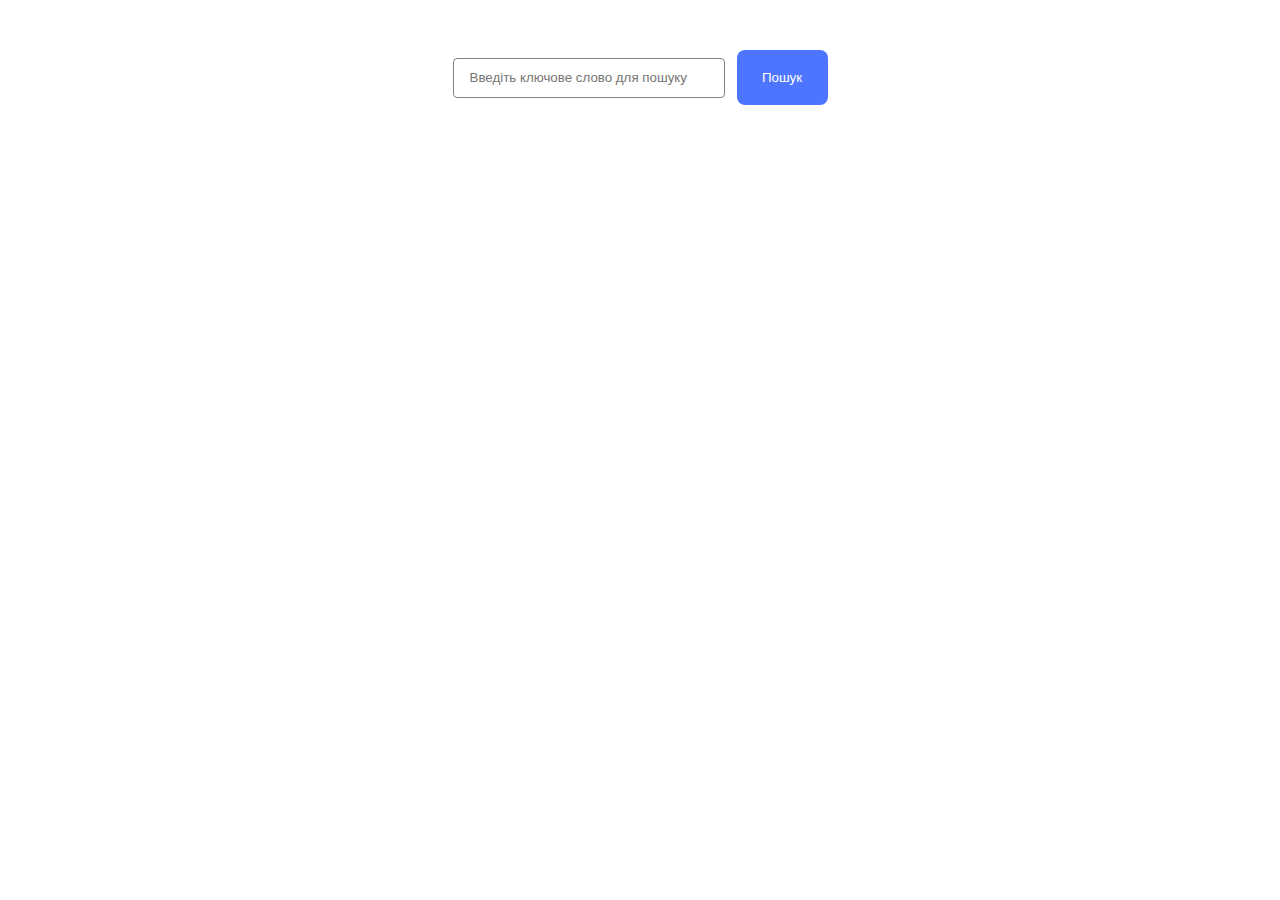
<file: src/index.html>
<html lang="en">
  <head>
    <meta charset="UTF-8" />
    <meta name="viewport" content="width=device-width, initial-scale=1.0" />
    <link rel="stylesheet" href="./css/styles.css" />
    <title>Task 11</title>
  </head>
  <body>
    <section class="search-section">
      <form id="search-form">
        <input
          class="form-control"
          id="search-input"
          type="text"
          placeholder="Введіть ключове слово для пошуку"
        />
        <button class="btn" type="submit">Пошук</button>
      </form>
    </section>

    <ul id="gallery" class="gallery"></ul>
    <div id="loader" class="hidden loader"></div>

    <script src="./main.js" type="module"></script>
  </body>
</html>
</file>
<file: src/css/styles.css>
.search-section {
  display: flex;
  justify-content: center;
  margin-top: 50px;
}

.form-control {
  width: 272px;
  height: 40px;
  border-radius: 4px;
  border: solid 1px #808080;
  margin-right: 8px;
  padding: 8px 0px 8px 16px;
}

.btn {
  width: 91px;
  height: 55px;
  border-radius: 8px;
  padding: 8px 16px 8px 16px;
  background-color: #4e75ff;
  color: #ffffff;
  border: none;
}

.loader {
  width: 48px;
  height: 48px;
  display: inline-block;
  position: relative;
  position: fixed;
  top: 50%;
  left: 50%;
  transform: translate(-50%, -50%);
}

.hidden {
  opacity: 0;
  visibility: hidden;
  pointer-events: none;
}

.loader::after,
.loader::before {
  content: '';
  width: 48px;
  height: 48px;
  border: 2px solid #000000;
  position: absolute;
  left: 0;
  top: 0;
  box-sizing: border-box;
  animation: rotation 2s ease-in-out infinite;
}
.loader::after {
  border-color: #ff3d00;
  animation-delay: 1s;
}

@keyframes rotation {
  0% {
    transform: rotate(0deg);
  }
  100% {
    transform: rotate(360deg);
  }
}

.gallery {
  display: flex;
  justify-content: center;
  flex-wrap: wrap;
  gap: 50px;
}

.image-info {
  display: flex;
  gap: 20px;
  font-size: 20px;
  font-style: italic;
}
</file>
